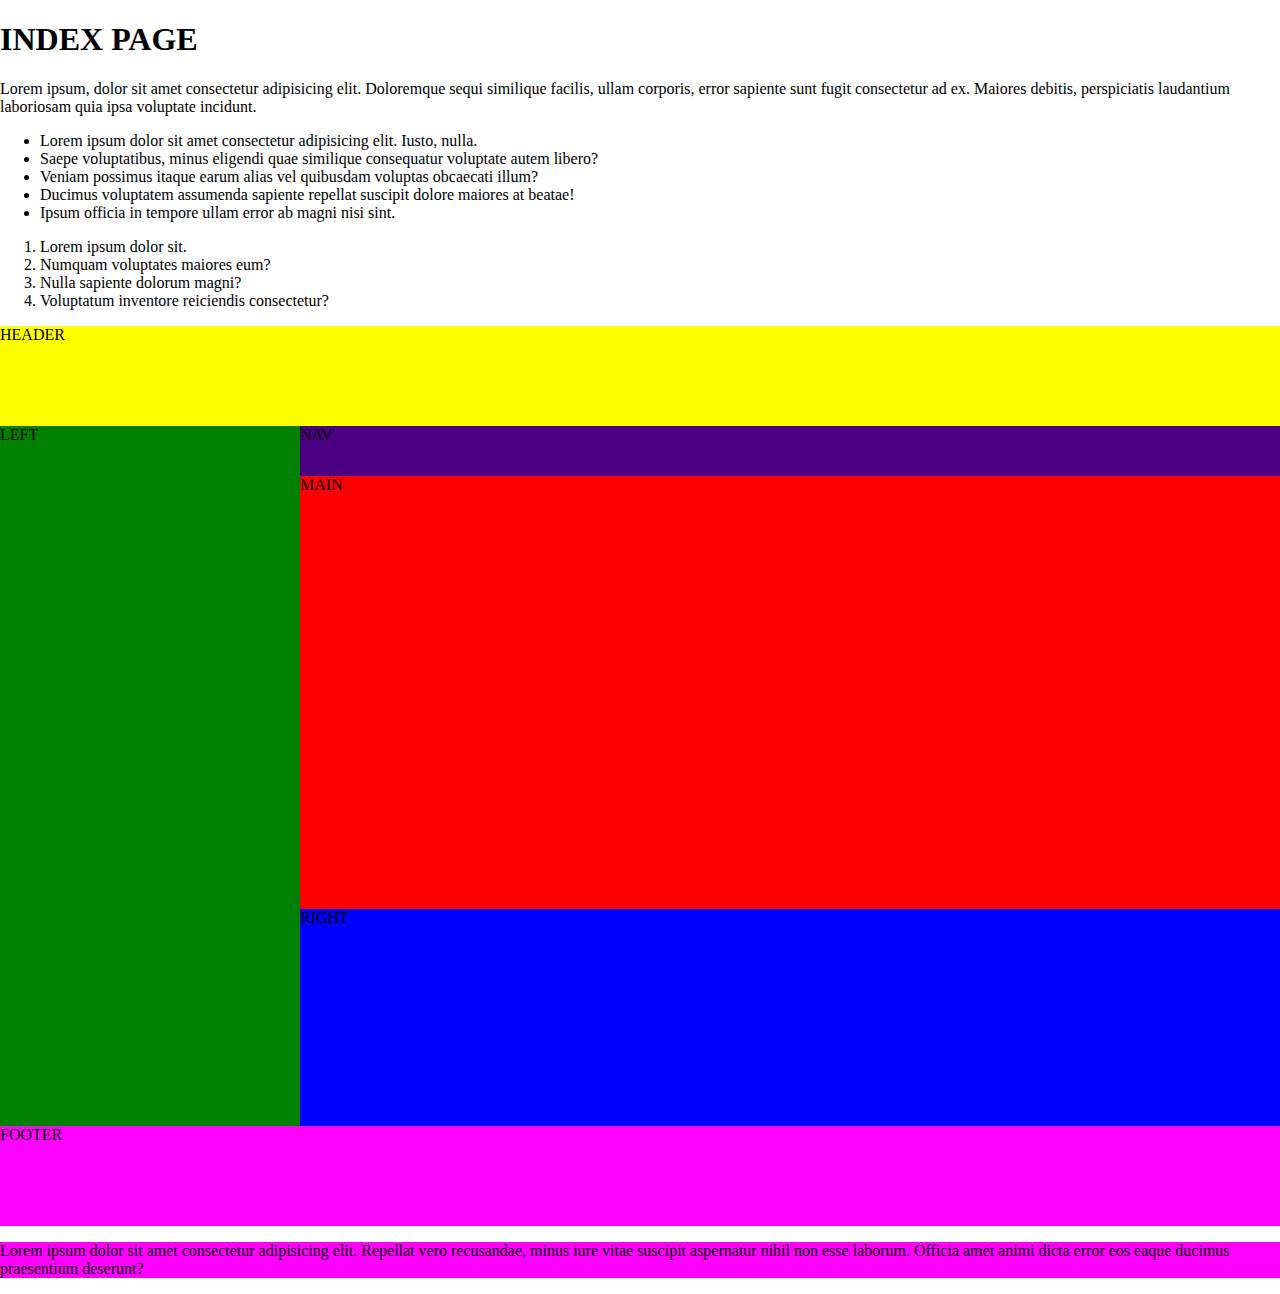
<file: index.html>
<!DOCTYPE html>
<html lang="en">

<head>
  <meta charset="UTF-8">
  <meta http-equiv="X-UA-Compatible" content="IE=edge">
  <meta name="viewport" content="width=device-width, initial-scale=1.0">
  <title>INDEX PAGE</title>
  <link rel="stylesheet" href="css/style.css">
</head>

<body>

  <h1>INDEX PAGE</h1>

  <p>Lorem ipsum, dolor sit amet consectetur adipisicing elit. Doloremque sequi similique facilis, ullam corporis, error
    sapiente sunt fugit consectetur ad ex. Maiores debitis, perspiciatis laudantium laboriosam quia ipsa voluptate
    incidunt.</p>

  <ul>
    <li>Lorem ipsum dolor sit amet consectetur adipisicing elit. Iusto, nulla.</li>
    <li>Saepe voluptatibus, minus eligendi quae similique consequatur voluptate autem libero?</li>
    <li>Veniam possimus itaque earum alias vel quibusdam voluptas obcaecati illum?</li>
    <li>Ducimus voluptatem assumenda sapiente repellat suscipit dolore maiores at beatae!</li>
    <li>Ipsum officia in tempore ullam error ab magni nisi sint.</li>
  </ul>

  <ol>
    <li>Lorem ipsum dolor sit.</li>
    <li>Numquam voluptates maiores eum?</li>
    <li>Nulla sapiente dolorum magni?</li>
    <li>Voluptatum inventore reiciendis consectetur?</li>
  </ol>

  <div class="grid">
    <div class="header">HEADER</div>
    <div class="navbar">NAV</div>
    <div class="main">MAIN</div>
    <div class="left">LEFT</div>
    <div class="right">RIGHT</div>
    <div class="footer">FOOTER</div>
  </div>

  <div class="footer">
    <div class="container">
      <p>Lorem ipsum dolor sit amet consectetur adipisicing elit. Repellat vero recusandae, minus iure vitae suscipit
        aspernatur nihil non esse laborum. Officia amet animi dicta error eos eaque ducimus praesentium deserunt?</p>
    </div>
  </div>

</body>

</html>
</file>
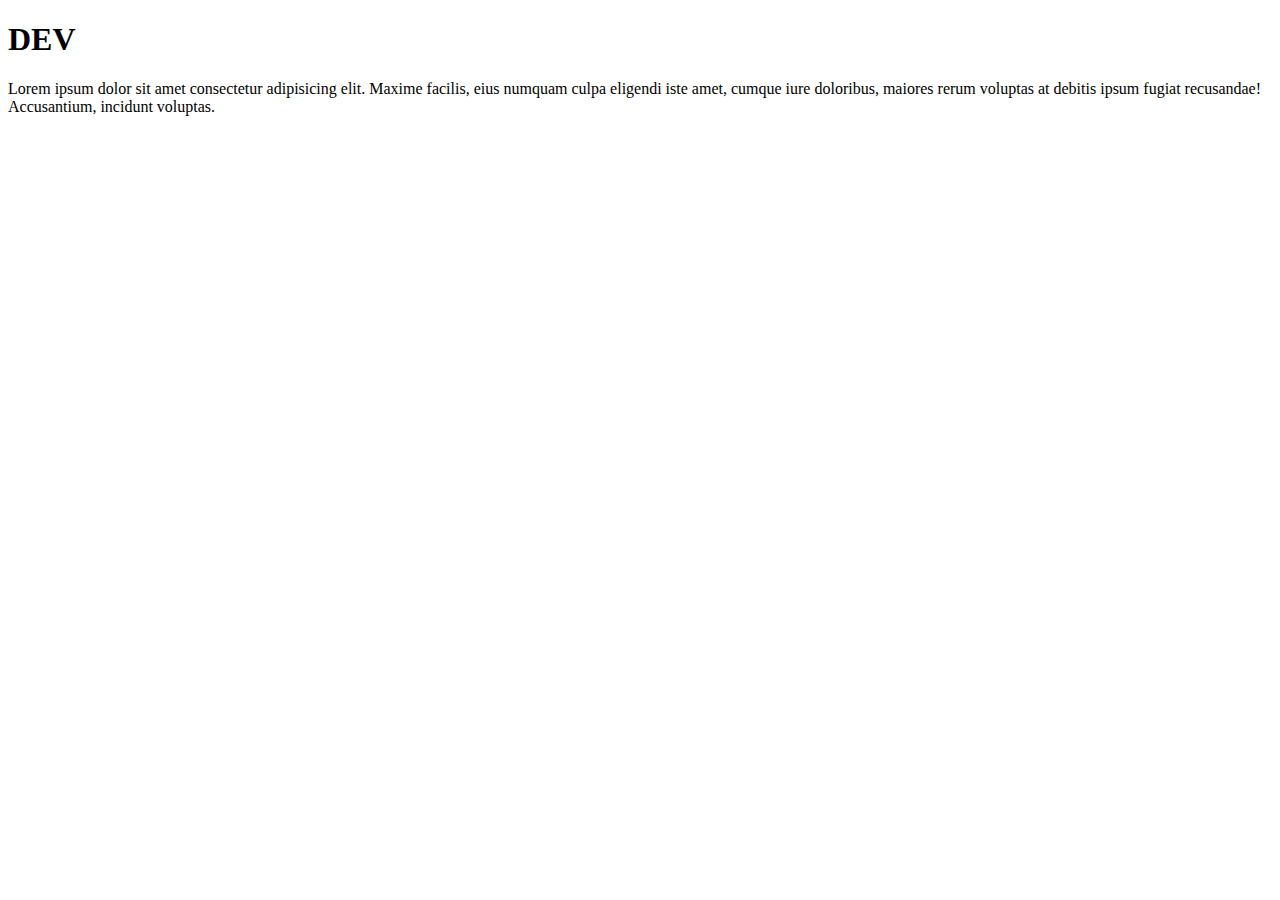
<file: page/dev.html>
<!DOCTYPE html>
<html lang="en">

<head>
  <meta charset="UTF-8">
  <meta http-equiv="X-UA-Compatible" content="IE=edge">
  <meta name="viewport" content="width=device-width, initial-scale=1.0">
  <title>DEVs</title>
</head>

<body>

  <h1>DEV</h1>
  <p>Lorem ipsum dolor sit amet consectetur adipisicing elit. Maxime facilis, eius numquam culpa eligendi iste amet,
    cumque iure doloribus, maiores rerum voluptas at debitis ipsum fugiat recusandae! Accusantium, incidunt voluptas.
  </p>

</body>

</html>
</file>
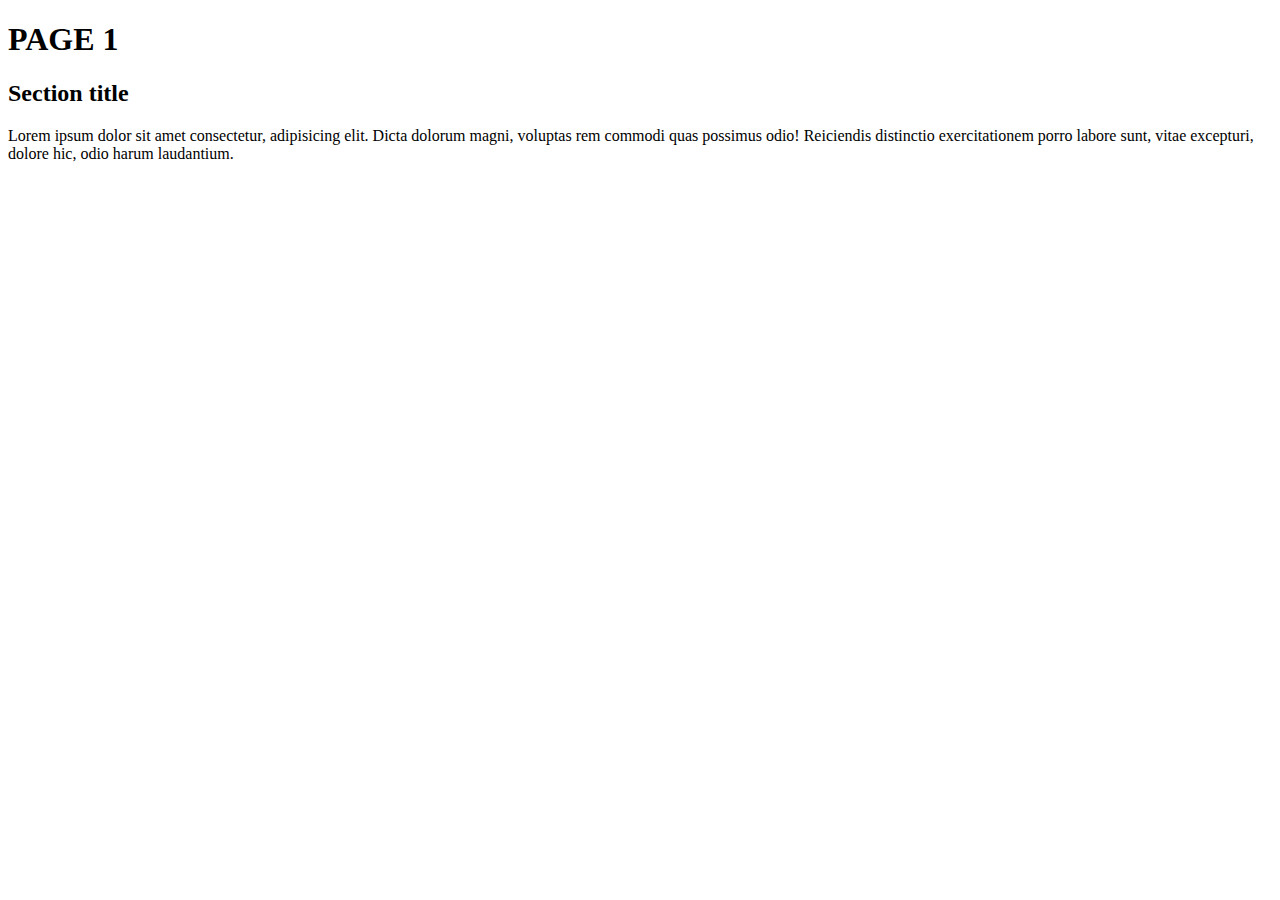
<file: page/page.html>
<!DOCTYPE html>
<html lang="en">

<head>
  <meta charset="UTF-8">
  <meta http-equiv="X-UA-Compatible" content="IE=edge">
  <meta name="viewport" content="width=device-width, initial-scale=1.0">
  <title>PAGE 1</title>
</head>

<body>

  <h1>PAGE 1</h1>

  <section>
    <h2>Section title</h2>

    <p>Lorem ipsum dolor sit amet consectetur, adipisicing elit. Dicta dolorum magni, voluptas rem commodi quas possimus
      odio! Reiciendis distinctio exercitationem porro labore sunt, vitae excepturi, dolore hic, odio harum laudantium.
    </p>
  </section>


</body>

</html>
</file>
<file: css/style.css>
/* grid */

* {
  box-sizing: border-box;
}

.grid {
  min-height: 100vh;
  display: grid;
  grid-template-columns: 300px 1fr 200px;
  grid-template-rows: 100px 50px 1fr 100px;
  grid-template-areas:
    "hd hd hd"
    "lf nv nv"
    "lf mn rg"
    "ft ft rg";
}

.header {
  background-color: yellow;
  grid-area: hd;
}

.navbar {
  background-color: indigo;
  grid-area: nv;
}

.main {
  background-color: red;
  grid-area: mn;
}

.left {
  background-color: green;
  grid-area: lf;
}

.right {
  background-color: blue;
  grid-area: rg;
}

.footer {
  background-color: magenta;
  grid-area: ft;
}

@media (max-width: 1300px) {
  .grid {
    grid-template-columns: 300px 1fr;
    grid-template-rows: 100px 50px 2fr 1fr 100px;
    grid-template-areas:
      "hd hd"
      "lf nv"
      "lf mn"
      "lf rg"
      "ft ft";
  }
}

@media (max-width: 992px) {
  .grid {
    grid-template-columns: 50px 1fr 1fr;
    grid-template-rows: 100px 2fr 1fr 100px;
    grid-template-areas:
      "nv hd hd"
      "nv mn mn"
      "nv lf rg"
      "nv ft ft";
  }
}

@media (max-width: 768px) {
  .grid {
    grid-template-columns: 50px 1fr;
    grid-template-rows: 100px 50px 2fr 1fr 100px;
    grid-template-areas:
      "nv hd"
      "nv lf"
      "nv mn"
      "nv rg"
      "nv ft";
  }
}

/* робота з гітом */
a {
  text-decoration: none;
}

body {
	margin: 0;
}
</file>
